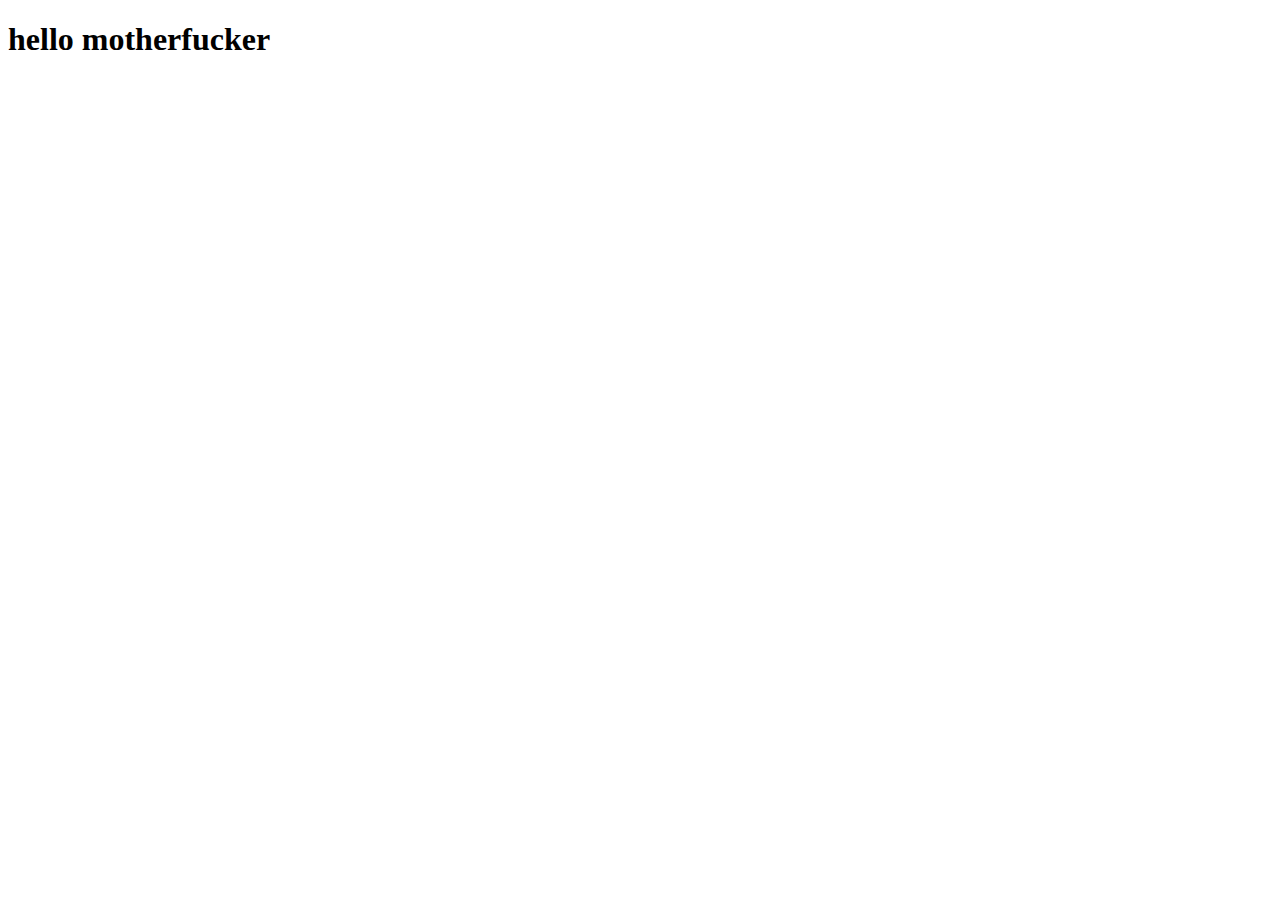
<file: two.html>
<!DOCTYPE html>
<html lang="en">
<head>
    <meta charset="UTF-8">
    <meta name="viewport" content="width=device-width, initial-scale=1.0">
    <title>Document</title>
</head>
<body>

    
    <h1> hello motherfucker</h1>
</body>
</html>
</file>
